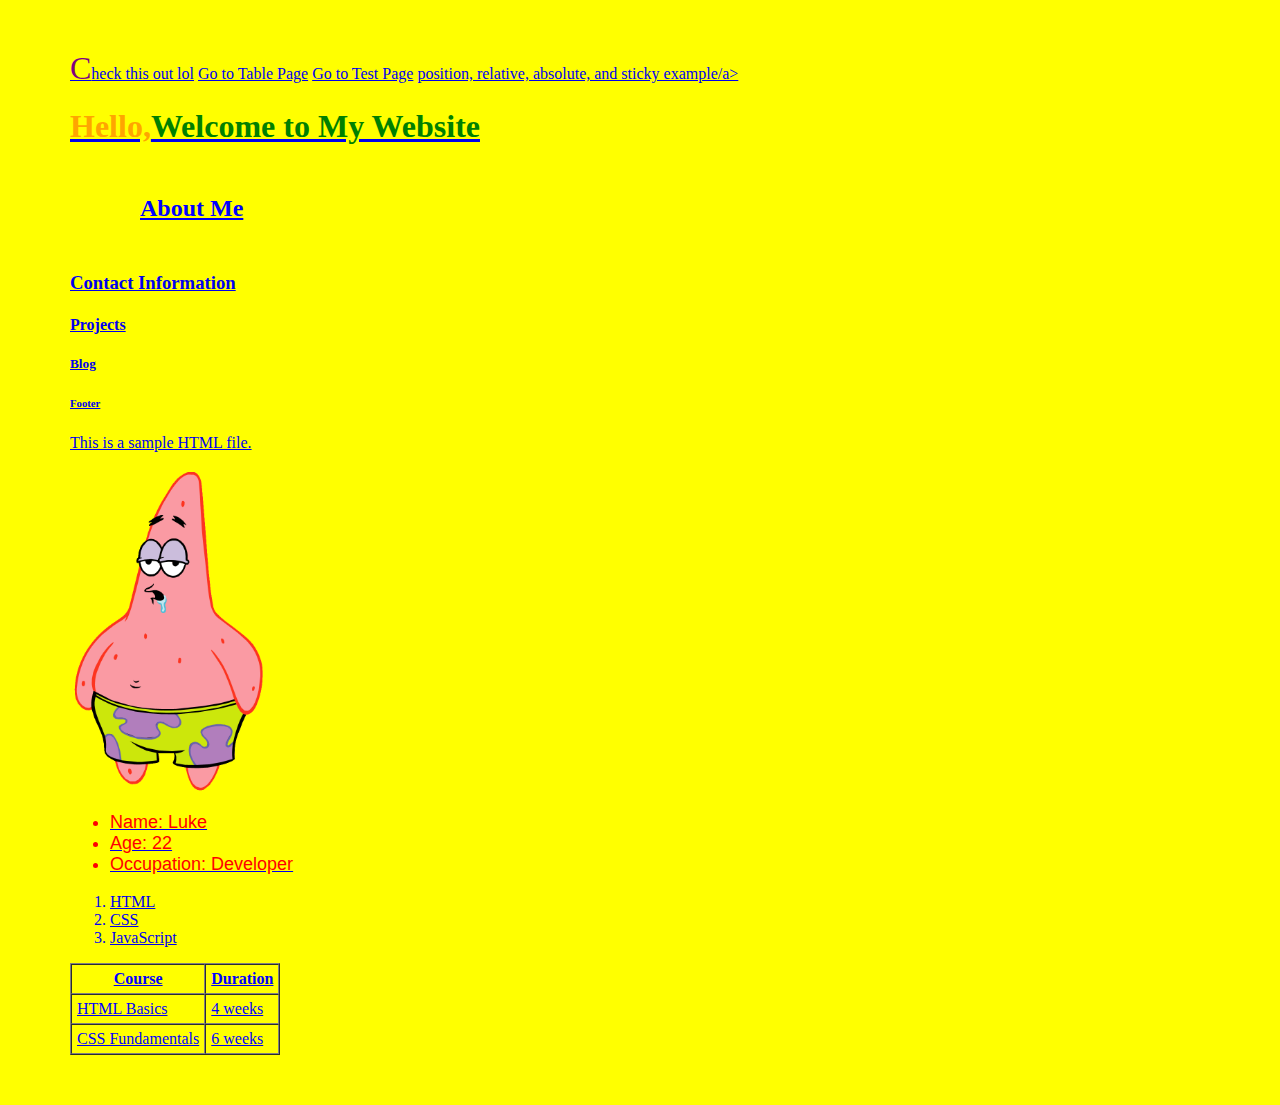
<file: index.html>
<html>

<head>
    <link rel="stylesheet" href="style.css">
    <style>
        h1 {
            color: green;
        }
    </style>
</head>

<body>
    <a href=about.html>Check this out lol</a>
    <a href="table.html">Go to Table Page</a>
    <a href="test.html">Go to Test Page</a>
    <a href="position.html"> position, relative, absolute, and sticky example/a>
    <h1><span>Hello,</span>Welcome to My Website</h1>
    <h2>About Me</h2>
    <h3>Contact Information</h3>
    <h4>Projects</h4>
    <h5>Blog</h5>
    <h6>Footer</h6>
    <p>This is a sample HTML file.</p>
    <img src="Patrick_Star.webp" width="200" alt="Patrick Star Image">


    <ul class="info-list">
        <li>Name: Luke</li>
        <li>Age: 22</li>
        <li>Occupation: Developer</li>
    </ul>

    <ol>
        <li>HTML</li>
        <li>CSS</li>
        <li>JavaScript</li>
    </ol>


    <table border="1" cellpadding="5" cellspacing="0">
        <tr>
            <th>Course</th>
            <th>Duration</th>
        </tr>
        <tr>
            <td>HTML Basics</td>
            <td>4 weeks</td>
        </tr>
        <tr>
            <td>CSS Fundamentals</td>
            <td>6 weeks</td>
        </tr>

    </table>

</body>



</html>
</file>
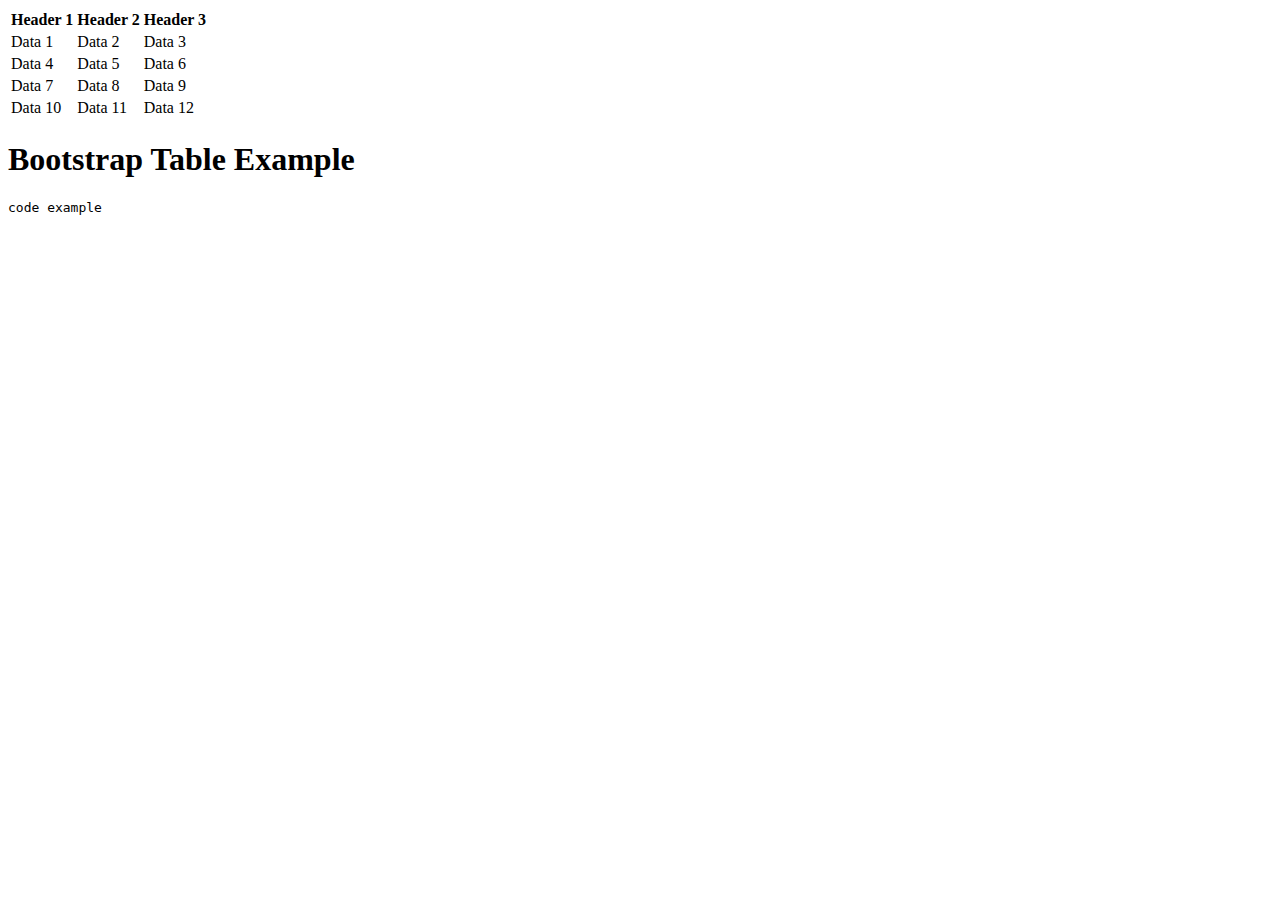
<file: bootstrap.html>
<html>

<head>
    <link href="https://cdn.jsdelivr.net/npm/bootstrap@5.3.8/dist/css/bootstrap.min.css" rel="stylesheet"
        integrity="sha384-sRIl4kxILFvY47J16cr9ZwB07vP4J8+LH7qKQnuqkuIAvNWLzeN8tE5YBujZqJLB" crossorigin="anonymous">
</head>

<body>
    <table class="table table-striped table-hover">
        <thead>
            <tr>
                <th>Header 1</th>
                <th>Header 2</th>
                <th>Header 3</th>
            </tr>
        </thead>
        <tbody>
            <tr>
                <td>Data 1</td>
                <td>Data 2</td>
                <td>Data 3</td>
            </tr>
            <tr>
                <td>Data 4</td>
                <td>Data 5</td>
                <td>Data 6</td>
            </tr>
            <tr>
                <td>Data 7</td>
                <td>Data 8</td>
                <td>Data 9</td>
            </tr>
            <tr>
                <td>Data 10</td>
                <td>Data 11</td>
                <td>Data 12</td>
            </tr>
        </tbody>
    </table>

    <h1>Bootstrap Table Example</h1>

    <code>code example</code>
</body>

</html>
</file>
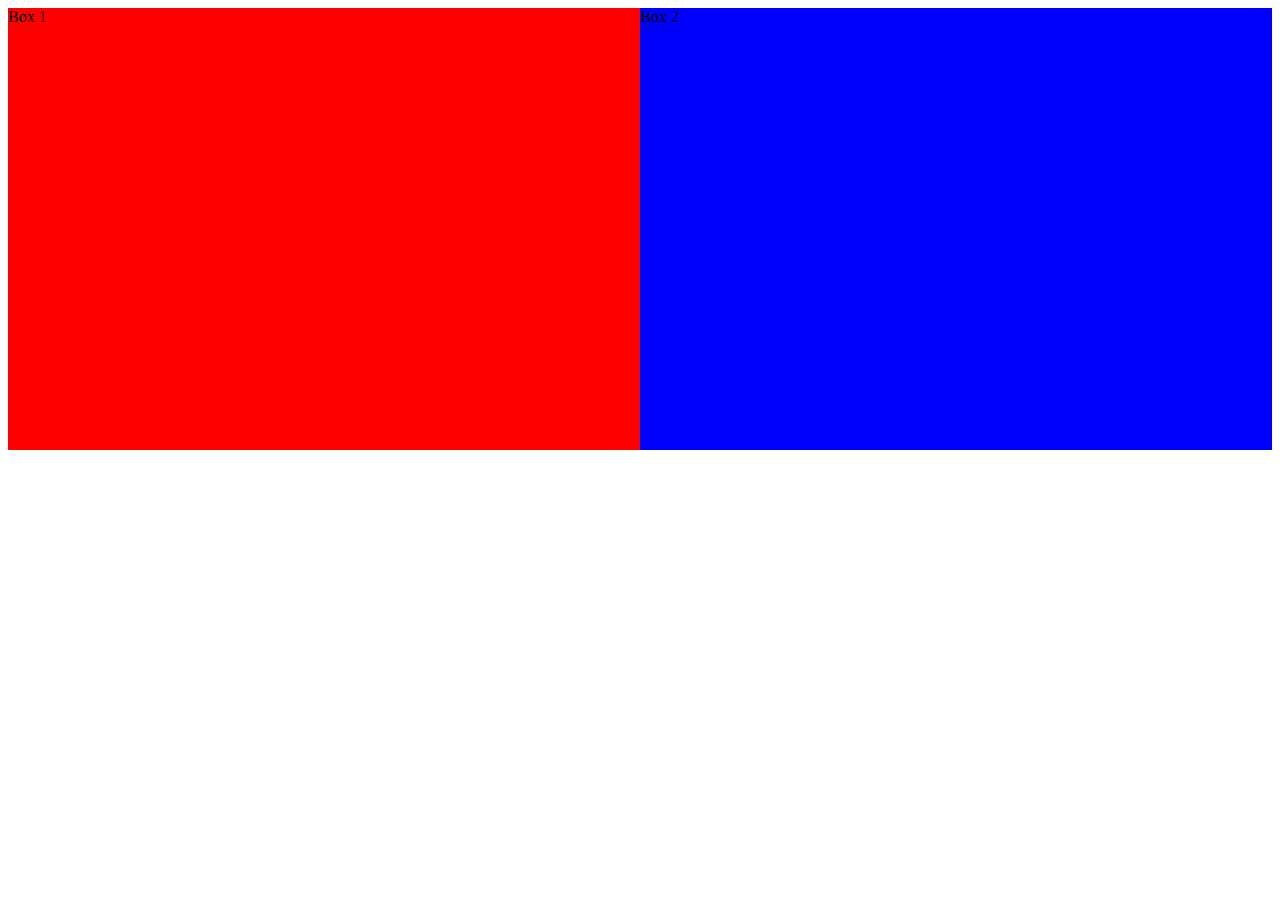
<file: example.html>
<html>
<head>

    <style>
        .box{
            width: 50%;
            height: 50%;
        }

        .red{
            background-color: red;
        }
        .blue{
            background-color: blue;
        }

        .container{
            display: flex;
            width: 100%;
            justify-content: center;
            height: 100%;
        }

        @media screen and (max-width: 600px){
            .container{
                flex-direction: column;
                align-items: center;
            }
        }

    </style>
</head>

<body>
    <div class="container">
        <div class="box red">Box 1</div>
        <div class="box blue">Box 2</div>
    </div>
</body>

</html>
</file>
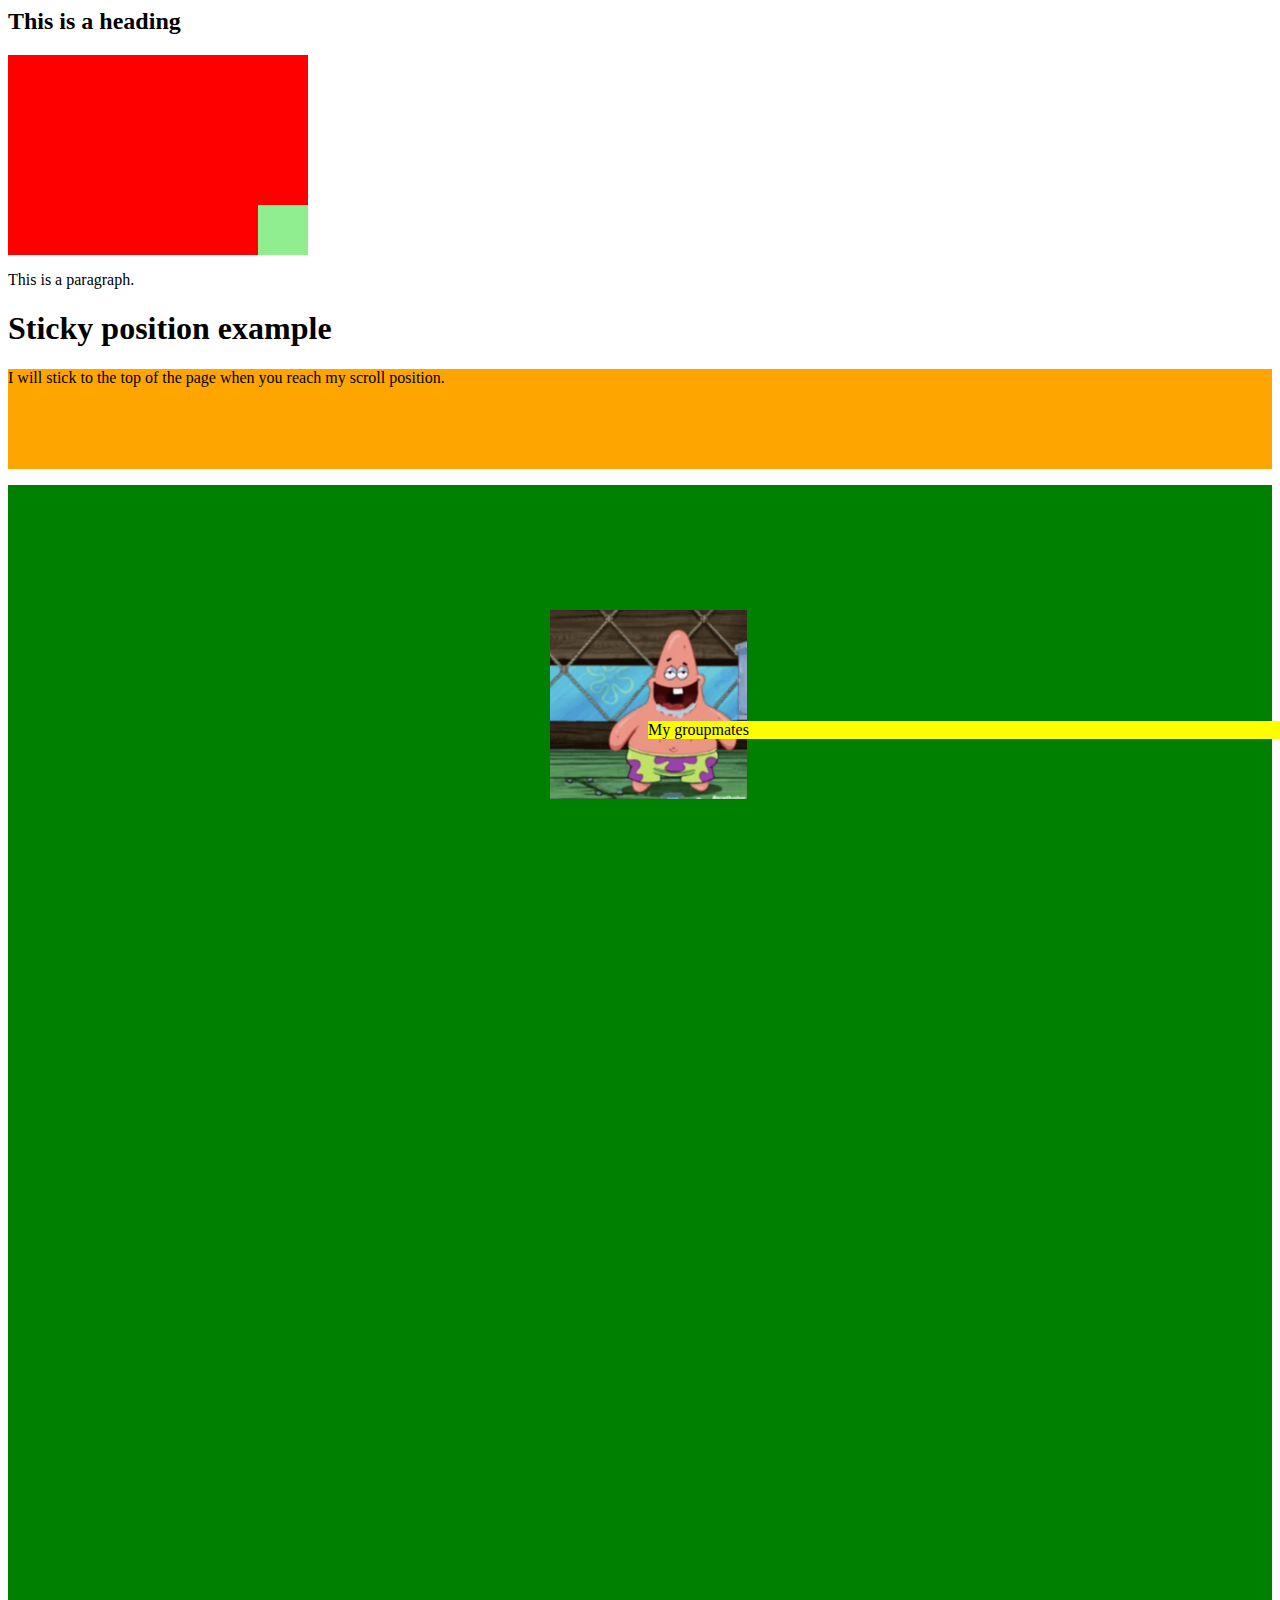
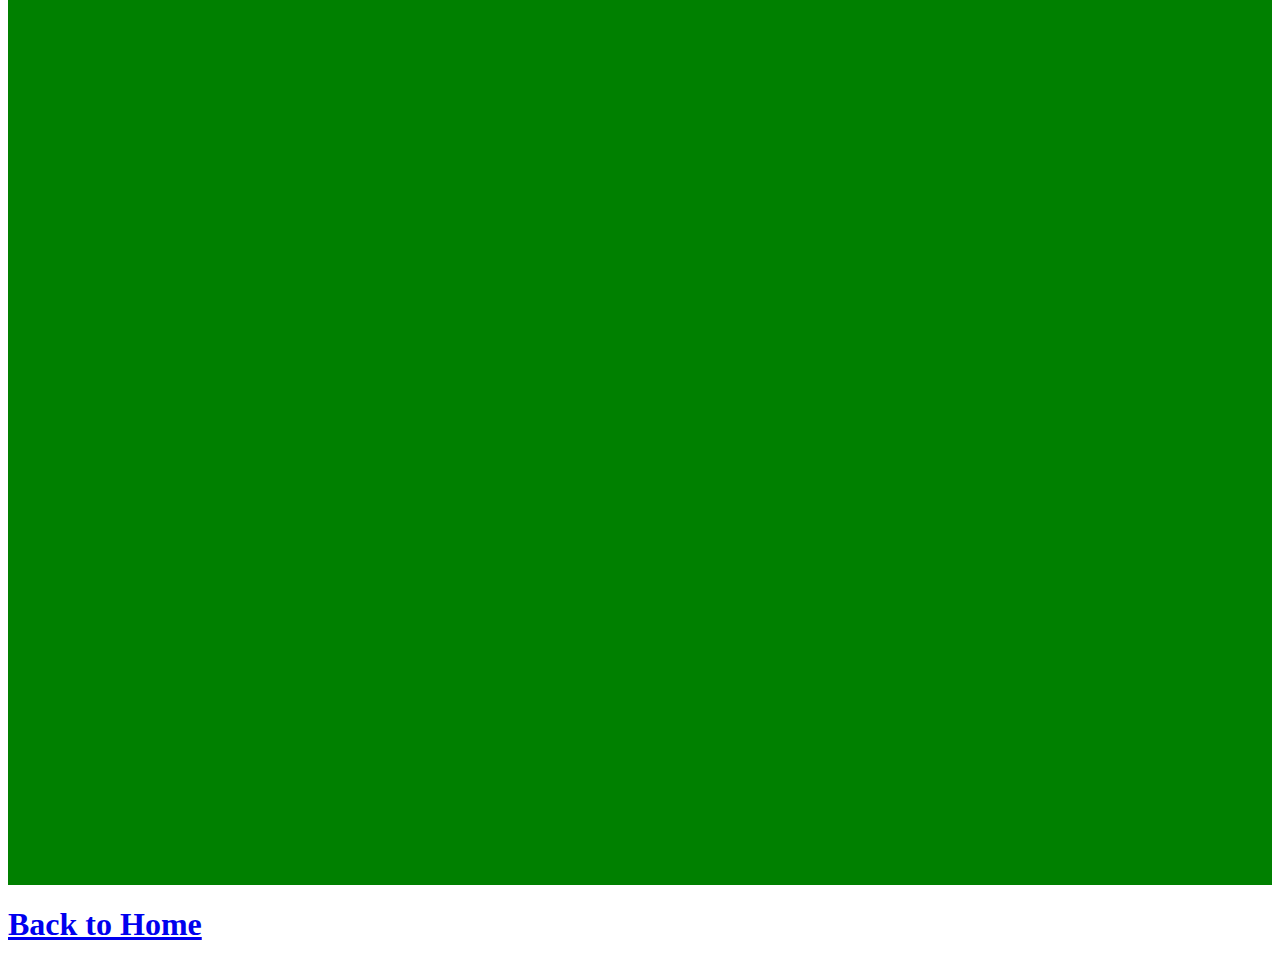
<file: position.html>
<html>

    <head></head>

    <style>
        div.box{
            width:100px;
            height:100px;
            background-color:rgb(49, 25, 2);
            position:absolute;
        }

        .container{
            position:absolute;
            width: 100%;
            height: 100%;
            background: url('patrick drooling.png') no-repeat center center;
        }

        .relative{
            position:relative;
            width: 300px;
            height: 200px;
            background-color:red;
        }

        .absolute{
            position:absolute;
            width:50px;
            height:50px;
            background-color:lightgreen;
            bottom: 0px;
            right: 0px;
        }

        .center{
            top: 50%;
            left: 50%;
            background-color: yellow;
            position: relative;
        }

        .sticky{
            position: sticky;
            top: 0;
            height: 100px;
            background-color: orange;
        }
    </style>

    <body>
        <h2> This is a heading </h2>

        <div class = "relative"><div class = "absolute"></div></div>
        <div class = "container"> 
            <div class = "center"> <p>My groupmates</p></div>
        </div>
        <p> This is a paragraph. </p>


        <h1>Sticky position example</h1>
        <div class = "sticky"> I will stick to the top of the page when you reach my scroll position. </div>
        <p style = "height: 2000px; border: black; background-color: green">
            <span style = "position: sticky; top: 150px; background-color: lightblue">
        </p>

        <h1><a href = "index.html">Back to Home</a></h1>
    </body>


</html>
</file>
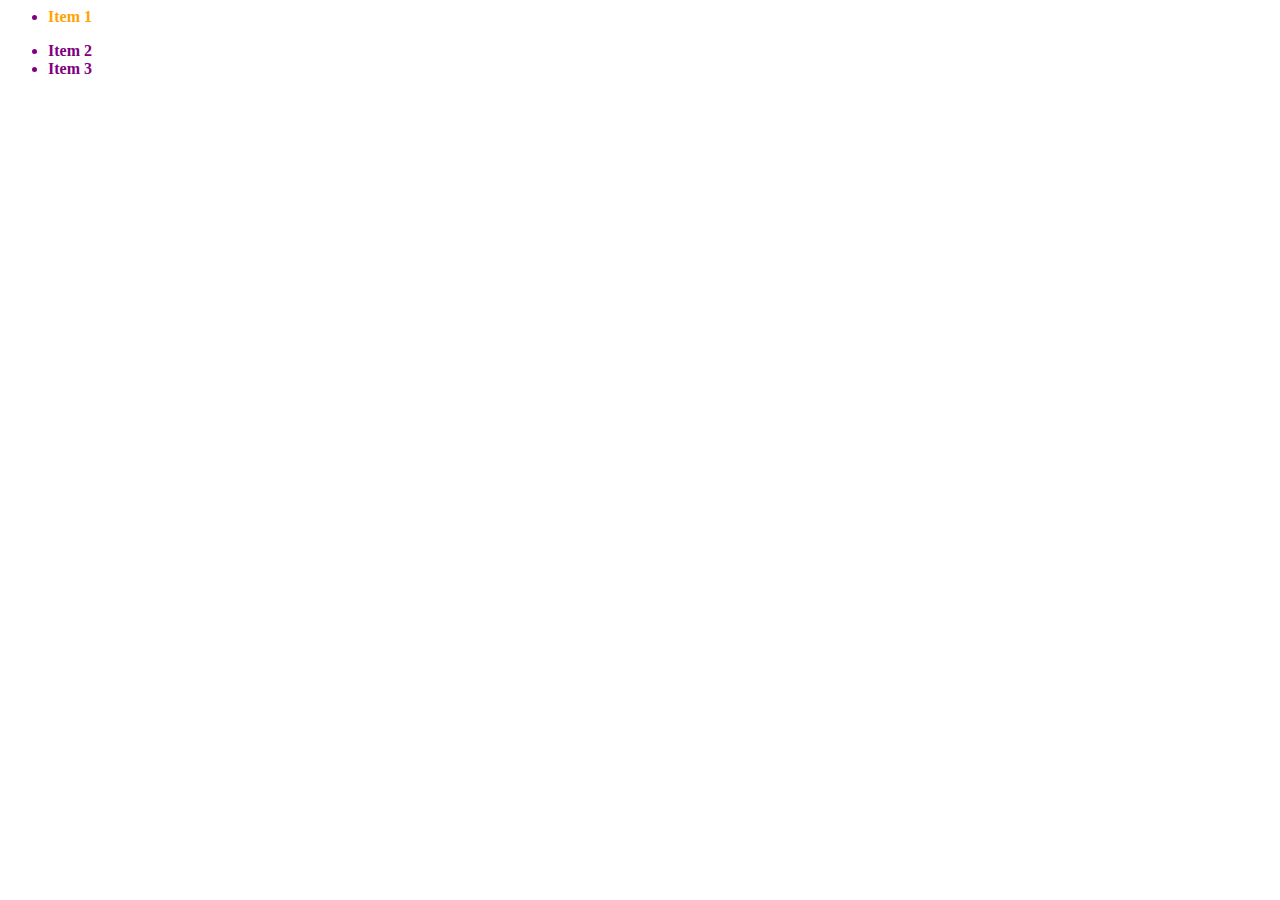
<file: scss.html>
<html>
    <head>
        <style>
            div.special li{
                color: purple;
                font-weight: bold;
            }

            div.special ul li p.orange{
                color: orange;
            }


        </style>
    </head>

    <body>
        <div class = "special">
            <ul>
                <li><p class = "orange">Item 1</p></li>
                <li>Item 2</li>
                <li>Item 3</li>
            </ul>
        </div>
    </body>
</html>
</file>
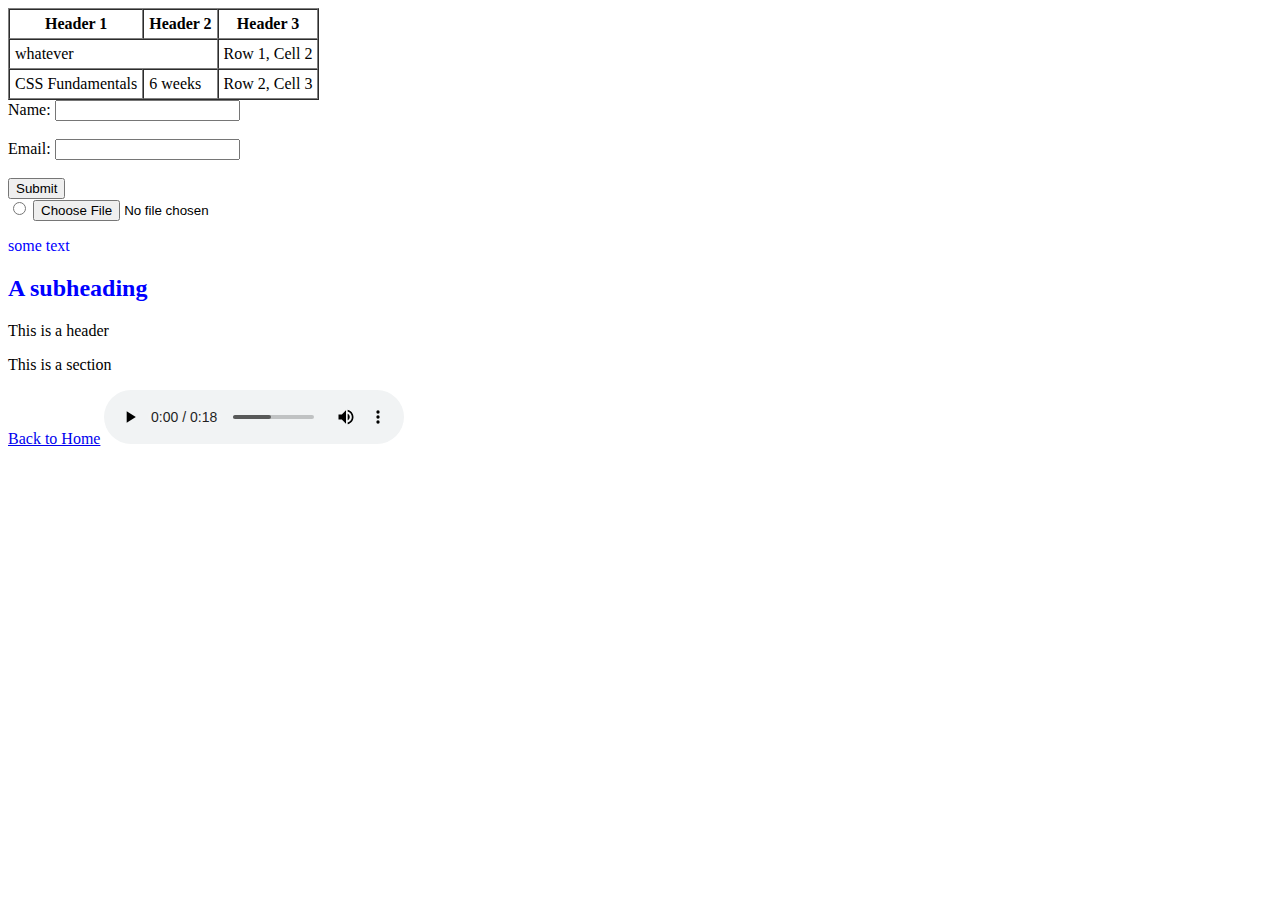
<file: table.html>
<html>

<head>
</head>

<body>
    <table border="1" cellpadding="5" cellspacing="0">
        <tr>
            <th>Header 1</th>
            <th>Header 2</th>
            <th>Header 3</th>
        </tr>
        <tr>
            <td colspan = "2">whatever</td>
            <td>Row 1, Cell 2</td>
        </tr>
        <tr>
            <td>CSS Fundamentals</td>
            <td>6 weeks</td>
            <td>Row 2, Cell 3</td>
        </tr>

    </table>

    <form>
        <label for="name">Name:</label>
        <input type="text" id="name" name="name"><br><br>
        <label for="email">Email:</label>
        <input type="email" id="email" name="email"><br><br>
        <input type="submit" value="Submit">
    <br>

    <input type="radio" id="option1" name="options" value="option1">
    <input type="file"/>
    </form>


    <div style= "color: blue;">

        <p> some text</p>
        <h2> A subheading </h2>
    </div>

    <header> 
        <p>This is a header</p>
    </header>

    <section>
        <p>This is a section</p>
    </section>

    <a href ="index.html">Back to Home</a>

    <audio controls>
        <source src="flickering-neon-316717.mp3" type="audio/mpeg">
    </audio>

</body>
</html>
</file>
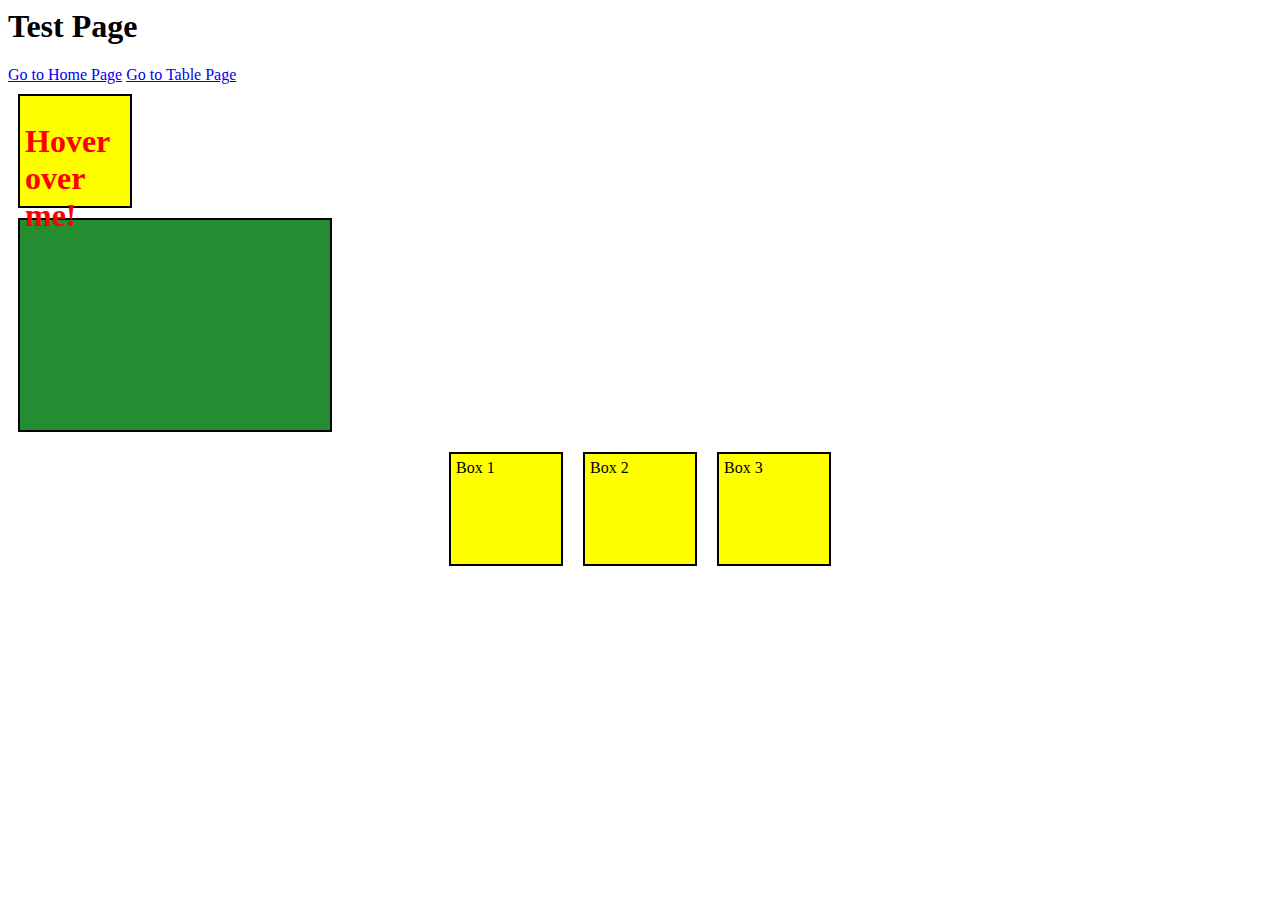
<file: test.html>
<html>

<head>
</head>

<body>
    <h1>Test Page</h1>
    <a href="index.html">Go to Home Page</a>
    <a href="table.html">Go to Table Page</a>


    <style>
        .box {
            width: 200px;
            height: 200px;
            border: 2px solid black;
            background-color: lightblue;
            margin: 10px;
            padding: 5px;
        }

        .container {
            display: flex;
            flex-direction: row;
            justify-self: center;
        }



        div.animation {
            width: 300px;
            height: 200px;
            border: 2px solid black;
            background-color: rgb(36, 141, 50);
            margin: 10px;
            padding: 5px;
            animation-name: example;
            animation-duration: 4s;
            animation-iteration-count: infinite;
        }

        @keyframes example {
            0% {
                background-color: yellow;
                transform: translateX(0px);
            }

            25% {
                background-color: red;
                transform: translateX(200px);
            }

            50% {
                background-color: blue;
                transform: translateY(200px);
            }

            75% {
                background-color: green;
                transform: translateX(0px);
            }

            100% {
                background-color: yellow;
                transform: translateY(0px);
            }
        }


        div.box {
            width: 100px;
            height: 100px;
            border: 2px solid black;
            background-color: yellow;
            margin: 10px;
            padding: 5px;
        }

        div h1 {
            color: red;
        }

        div:hover {
            font-size: 100px;
            background-color: hotpink;
        }
    </style>
</body>
<div class="box">
    <h1> Hover over me!</h1>
</div>

<div class="animation"></div>
<div class="container">
    <div class="box">Box 1</div>
    <div class="box">Box 2</div>
    <div class="box">Box 3</div>
</div>

</html>
</file>
<file: style.css>
body, h2 {
    color: blue;
    margin: 50px;
    background-color: yellow;
    padding-left: 20px;
}

.info-list {
    font-family: Arial, sans-serif;
    font-size: 18px;
    color: red;
}

h1 span {
    color: orange;
}

body::first-letter {
    font-size: 200%;
    color: purple;
}
</file>
